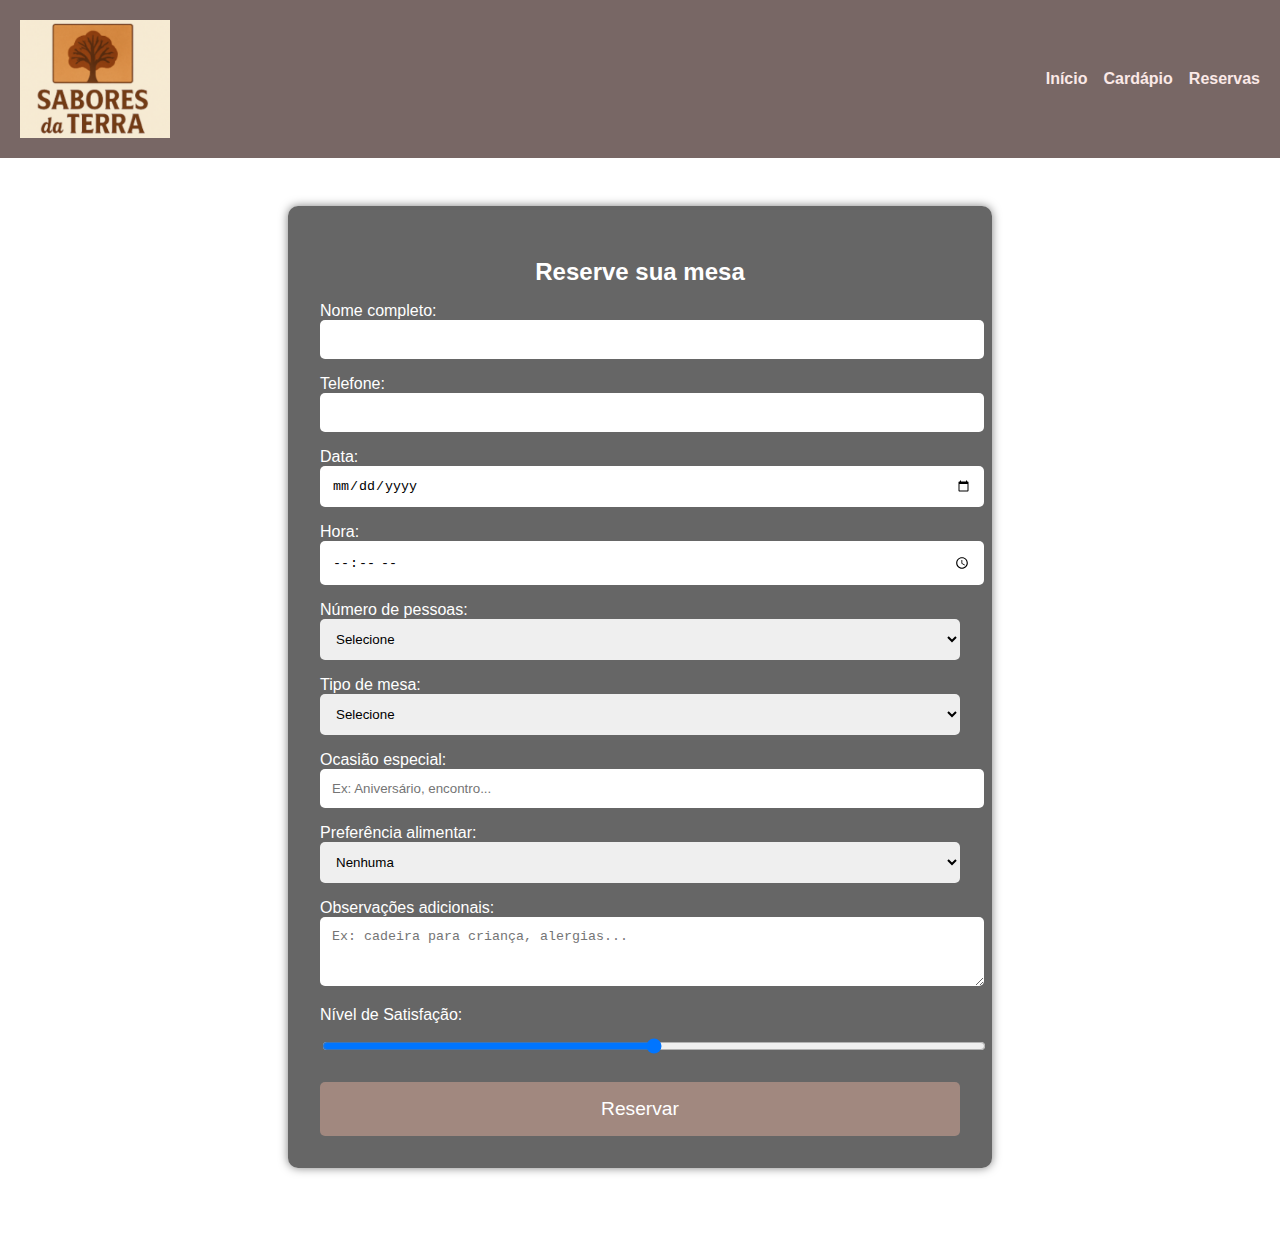
<file: reserva.html>
<!DOCTYPE html>
<html lang="pt-br">
<head>
  <meta charset="UTF-8" />
  <meta name="viewport" content="width=device-width, initial-scale=1.0" />
  <title>Reservar - Sabores da Terra</title>
  <link rel="stylesheet" href="reserva.css">
</head>
<body>

  <header>
    <img src="./img/Captura de tela 2025-05-16 140137.png" alt="Logo Sabores da Terra" id="logo" />
    <nav>
      <a href="index.html">Início</a>
      <a href="cardapio.html">Cardápio</a>
      <a href="reserva.html">Reservas</a>
    </nav>
  </header>

  <main>
    <section class="form-section" id="reserva">
      <h2>Reserve sua mesa</h2>
      <form id="formReserva">
        <label for="nome">Nome completo:</label>
        <input type="text" id="nome" required>

        <label for="telefone">Telefone:</label>
        <input type="tel" id="telefone" required>

        <label for="data">Data:</label>
        <input type="date" id="data" required>

        <label for="hora">Hora:</label>
        <input type="time" id="hora" required>

        <label for="pessoas">Número de pessoas:</label>
        <select id="pessoas" required>
          <option value="">Selecione</option>
          <option value="1">1</option>
          <option value="2">2</option>
          <option value="3-4">3-4</option>
          <option value="5+">5 ou mais</option>
        </select>

        <label for="mesa">Tipo de mesa:</label>
        <select id="mesa" required>
          <option value="">Selecione</option>
          <option value="interna">Interna</option>
          <option value="externa">Externa</option>
        </select>

        <label for="ocasiao">Ocasião especial:</label>
        <input type="text" id="ocasiao" placeholder="Ex: Aniversário, encontro...">

        <label for="preferencia">Preferência alimentar:</label>
        <select id="preferencia">
          <option value="">Nenhuma</option>
          <option value="vegetariano">Vegetariano</option>
          <option value="vegano">Vegano</option>
          <option value="sem-gluten">Sem glúten</option>
          <option value="outra">Outra</option>
        </select>

        <label for="observacoes">Observações adicionais:</label>
        <textarea id="observacoes" rows="3" placeholder="Ex: cadeira para criança, alergias..."></textarea>

        <label for="satisfacao">Nível de Satisfação:</label>
        <input type="range" id="satisfacao" name="satisfacao" min="0" max="10" step="1">

        <button type="submit">Reservar</button>
      </form>
    </section>
  </main>

  <footer>
    <p>&copy; 2025 Sabores da Terra - Todos os direitos reservados.</p>
  </footer>

  <script>
    // Interação com o formulário
    document.getElementById("formReserva").addEventListener("submit", function(e) {
      e.preventDefault();
      const nome = document.getElementById("nome").value;
      alert(`Reserva realizada com sucesso, ${nome}!`);
      this.reset();
    });
  </script>

</body>
</html>
</file>
<file: reserva.css>
/* Geral */
body {
  font-family: 'Segoe UI', Tahoma, Geneva, Verdana, sans-serif;
  color: #fff;
  background: url('https://images.unsplash.com/photo-1600891964599-f61ba0e24092') no-repeat center center fixed;
  background-size: cover;
  padding: 0;
  margin: 0;
}

/* Header */
header {
  background-color: rgba(62, 39, 35, 0.7);
  color: #fff;
  padding: 20px;
  display: flex;
  flex-wrap: wrap;
  justify-content: space-between;
  align-items: center;
}

/* Logo Responsiva */
header img {
  max-width: 150px;
  height: auto;
}

/* Navegação */
nav {
  display: flex;
  flex-wrap: wrap;
  gap: 1rem;
}

nav a {
  color: #fbe9e7; /* cor clara para contraste */
  text-decoration: none;
  font-weight: bold;
  font-size: 1rem;
  transition: color 0.3s;
}

nav a:hover {
  color: #ffccbc;
}

/* Formulário de Reserva */
.form-section {
  background-color: rgba(0, 0, 0, 0.6);
  padding: 2rem;
  border-radius: 10px;
  width: 50%;
  margin: 3rem auto;
  box-shadow: 0 0 10px rgba(0, 0, 0, 0.5);
}

.form-section h2 {
  text-align: center;
  margin-bottom: 1rem;
}

form input,
form select,
form textarea {
  width: 100%;
  padding: 0.75rem;
  margin-bottom: 1rem;
  border: none;
  border-radius: 5px;
}

form button {
  width: 100%;
  padding: 1rem;
  background-color: #a1887f;
  color: #fff;
  border: none;
  border-radius: 5px;
  cursor: pointer;
  font-size: 1.2rem;
  transition: background-color 0.3s;
}

form button:hover {
  background-color: #6d4c41;
}

/* Responsividade */
@media (max-width: 768px) {
  header {
    flex-direction: column;
    align-items: flex-start;
    text-align: center;
  }

  nav {
    justify-content: center;
    width: 100%;
    margin-top: 1rem;
  }

  .form-section {
    width: 90%;
    padding: 1.5rem;
  }

  header img {
    max-width: 120px;
    margin-bottom: 1rem;
  }
}
</file>
